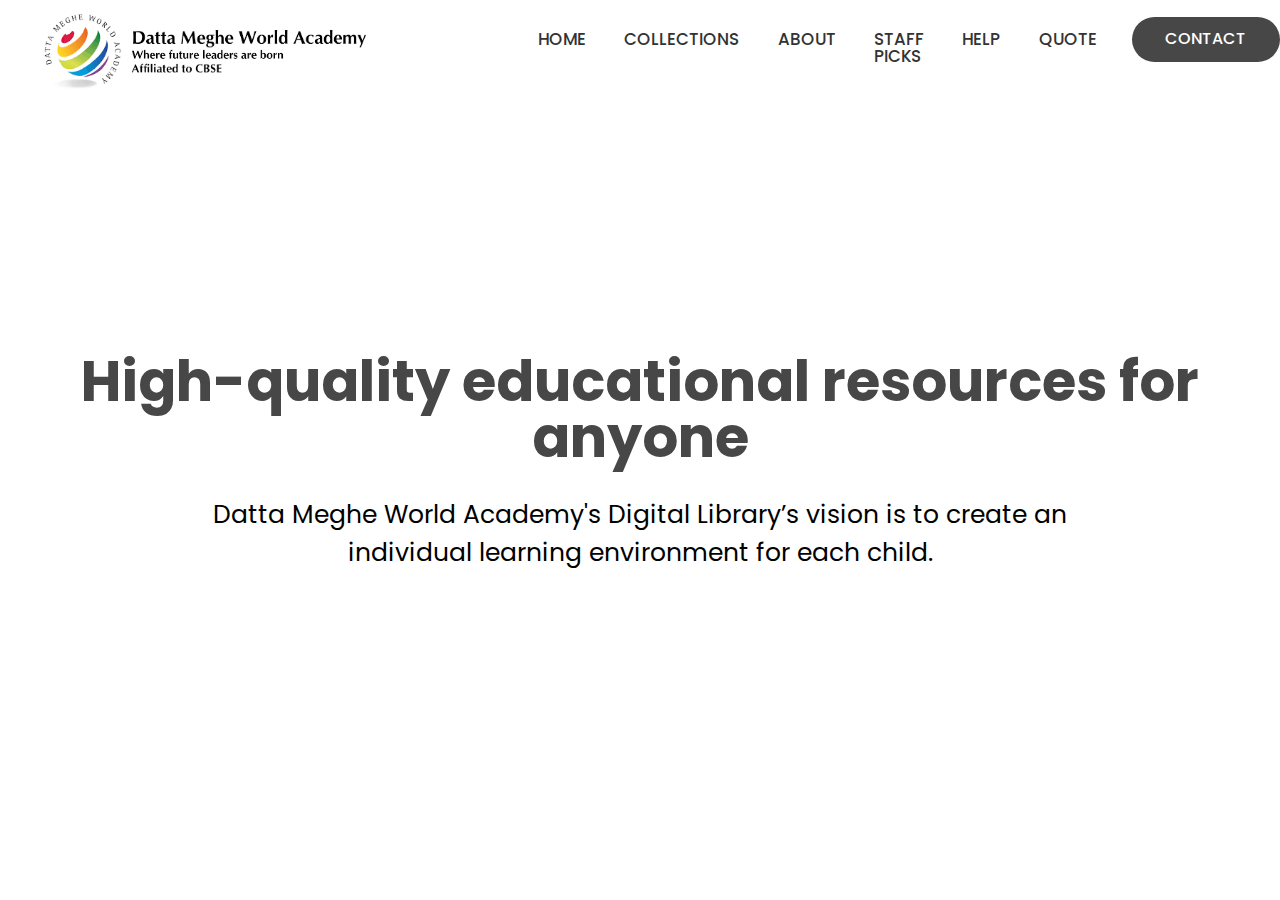
<file: library.html>
<!DOCTYPE html>
<html lang="en">

<head>
    <meta charset="UTF-8">
    <meta name="viewport" content="width=device-width, initial-scale=1.0">
    <link rel="icon" type="image/png" href="logo.png" sizes="16x16" />
    <link rel="icon" type="image/png" href="logo.png" sizes="32x32" />
    <link rel="icon" type="image/png" href="logo.png" sizes="96x96" />
    <link rel="stylesheet" href="css/library.css" />
    <title>DMWA Digital Library</title>
</head>

<body>
    <header>

        <nav>
            <div class="container">
                <div class="logo">
                    <a href="http://www.dmworldacademy.edu.in" target="_blank">
                        <img src="./img/dmwa logo.png"></img>
                    </a>
                    
                </div>

                <div class="links">
                    <ul>
                        <li>
                            <a href="#header">Home</a>
                            <!-- <ul>
                        <li><a href="#">Class 1-3</a></li>
                        <li><a href="#">Class 4-6</a></li>
                        <li><a href="#">Class 7-9</a></li>
                        <li><a href="#">Class 10-12</a></li>
                    </ul> -->
                        </li>
                        <li>
                            <a href="#">Collections</a>
                        </li>
                        <li>
                            <a href="#">About</a>
                        </li>
                        <li>
                            <a href="#">Staff Picks</a>
                        </li>
                        <li>
                            <a href="#">Help</a>
                        </li>
                        <li>
                            <a href="#">Quote</a>
                        </li>
                        <li>
                            <a href="#contact" class="active">Contact</a>
                        </li>
                    </ul>
                </div>

                <div class="hamburger-menu">
                    <div class="bar"></div>
                </div>
            </div>
        </nav>

        <div class="header-content">

            <div class="container">
                <div class="column-1">
                    <h1 class="header-title">High-quality educational resources for anyone</h1>
                    <p class="text">Datta Meghe World Academy's Digital Library’s vision is to create an individual learning environment for each child.
                    </p>
                </div>
            </div>
            

        </div>
    </header>

    <!-- Home Section -->
    <section id="home">
        <div class="home_title">
        </div>
    </section>

    <!-- Collections Section -->
    <section id="collections">

    </section>

    <!-- About Section -->
    <section id="about">

    </section>

    <!-- Contact Section -->
    <section id="contact">

    </section>

    <!-- Staff-Picks Section -->
    <section id="staff-picks">

    </section>

    <!-- Help Section -->
    <section id="help">

    </section>

    <!-- Quote Section -->
    <section id="quote">

    </section>

</body>

</html>
</file>
<file: css/library.css>
/* Styling for Library*/
@import url("https://fonts.googleapis.com/css2?family=Poppins:wght@100;200;300;400;500;600;700;800;900&display=swap");

/* SOME FUKING COLORS FOR FUKING PUSSY */
:root {
    --dark-one: #333;
    --dark-two: #7a7a7a;
    --main-color: #474747;
    --main-hover-color: #333;
    --light-one: #fff;
    --light-two: #f9fafb;
    --light-three: #f6f7fb;
    --hover-red: #f00;
}


*,
*::before,
*::after {
    margin: 0;
    padding: 0;
    box-sizing: border-box;
}

/* custom scroll bar */
::-webkit-scrollbar {
    width: 10px;
}

::-webkit-scrollbar-track {
    background: #f1f1f1;
}

::-webkit-scrollbar-thumb {
    background: var(--main-color);
}

::-webkit-scrollbar-thumb:hover {
    background: var(--main-hover-color);
}

html {
    scroll-behavior: smooth;
}

body,
button {
    font-family: "Poppins", sans-serif;
}

a {
    text-decoration: none;
    color: var(--dark-one);
    font-size: 1.05rem;
    text-transform: uppercase;
    font-weight: 500;
    line-height: 1;
    transition: 0.3s;
    padding-top: 3px;
}

ul {
    list-style: none;
}

header {
    width: 100%;
    overflow: hidden;
    position: relative;
}

nav {
    width: 100%;
    position: relative;
    z-index: 50;
}

nav .container {
    display: flex;
    justify-content: space-between;
    height: 6rem;
    align-items: center;
}

.logo {
    /* Old code[BY DJ] */
    width: 50%;
    display: flex;
    align-items: center;
    padding: 5px 40px 0 40px;
}


img {
    width: 75%;
    height: 75%;
    display: flex;
    align-items: center;
    /* padding: 5px 40px 0 40px; */
}

.links {
    width: 60%;
}

.links ul {
    display: flex;
}

.links a {
    display: inline-block;
    padding: 0.9rem 1.2rem;
    font-size: 1.05rem;
    text-transform: uppercase;
    font-weight: 500;
    line-height: 1;
    transition: 0.3s;
}

.links a.active {
    background-color: var(--main-color);
    color: var(--light-one);
    border-radius: 2rem;
    font-size: 1rem;
    padding: 0.9rem 2.1rem;
    margin-left: 1rem;
}

.links a:hover {
    color: var(--main-color);
}

.links a.active:hover {
    color: var(--light-one);
    background-color: var(--main-hover-color);
}



.header-title {
    display: flex;
    justify-content: center;
    text-align: center;
    font-size: 3.5rem;
    line-height: 1;
    color: var(--main-color);
}

.header-content .container {
    grid-template-columns: 5fr 3.5fr;
    min-height: calc(100vh - 6rem);
    padding-bottom: 2.5rem;
    display: flex;
    justify-content: center;
    align-items: center;
  }

.header-content .text {
    margin: 2.15rem 0;
    text-align: center;
    font-size: 25px;
    padding: 0px 150px 0px 150px;
    margin: 30px 20px;
}



.links a:hover {
  color: var(--hover-red);
}

.links a.active:hover {
  color: var(--light-one);
  background-color: var(--hover-red);
}
</file>
